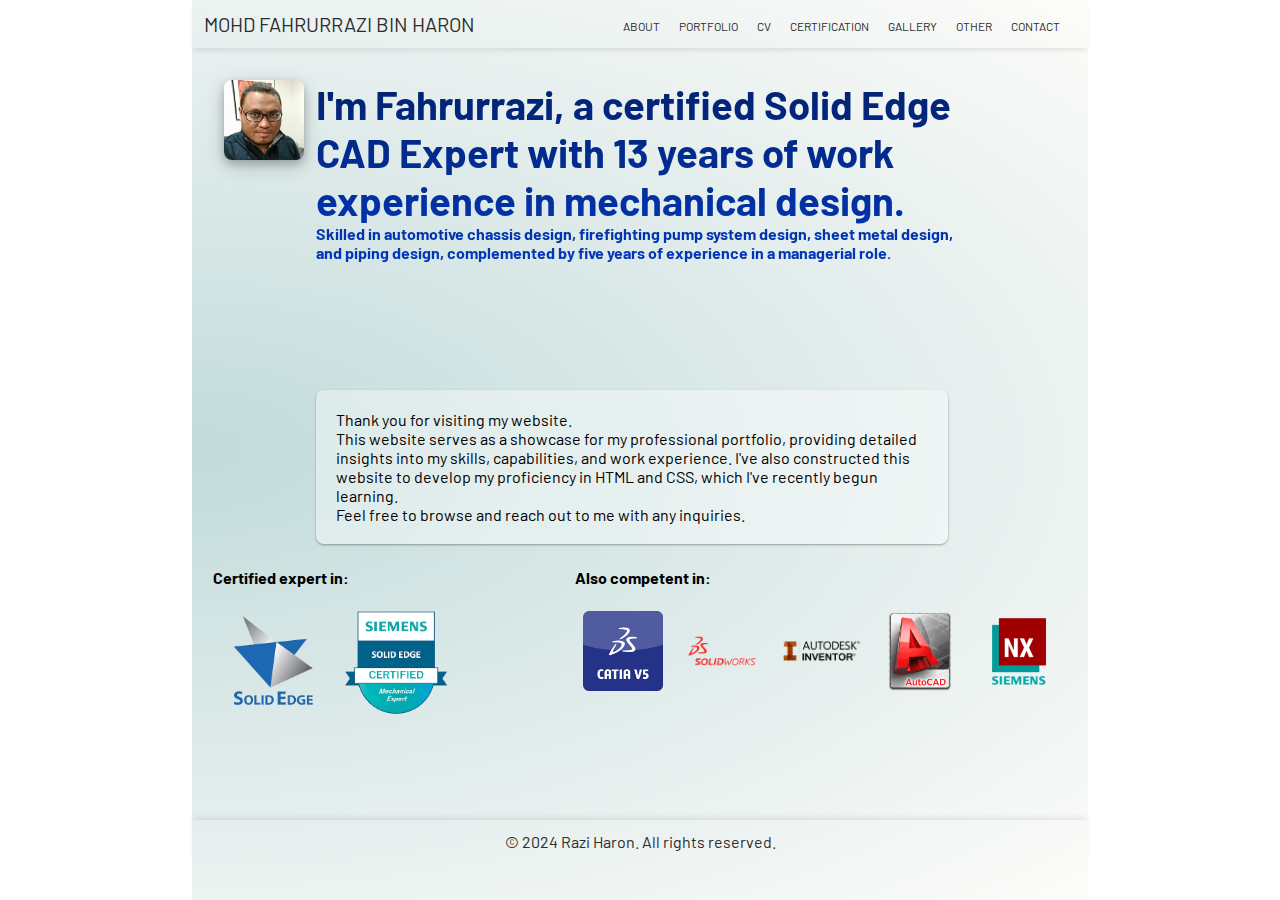
<file: index.html>
<!DOCTYPE html>
<html lang="en">

<!--
{}{}{}{}{}{}{}{}{}{}{}{}{}{}{}{}{}{}{}{}{}{}{}{}{}{}{}{}{}{}{}{}
{}                                                            {}
{}             :::::::..     :::.     ::::::::::::            {}
{}             ;;;;``;;;;    ;;`;;    '`````;;;;;;            {}
{}              [[[,/[[['   ,[[ '[[,      .n[['[[[            {}
{}              $$$$$$c    c$$$cc$$$c   ,$$P"  $$$            {}
{}              888b "88bo, 888   888,,888bo,_ 888            {}
{}              MMMM   "W"  YMM   ""`  `""*UMM MMM            {}
{}   ::   .:    :::.     :::::::..       ...     :::.    :::. {}
{}  ,;;   ;;,   ;;`;;    ;;;;``;;;;   .;;;;;;;.  `;;;;,  `;;; {}
{} ,[[[,,,[[[  ,[[ '[[,   [[[,/[[['  ,[[     \[[,  [[[[[. '[[ {}
{} "$$$"""$$$ c$$$cc$$$c  $$$$$$c    $$$,     $$$  $$$ "Y$c$$ {}
{}  888   "88o 888   888, 888b "88bo,"888,_ _,88P  888    Y88 {}
{}  MMM    YMM YMM   ""`  MMMM   "W"   "YMMMMMP"   MMM     YM {}
{}                                                            {}
{}{}{}{}{}{}{}{}{}{}{}{}{}{}{}{}{}{}{}{}{}{}{}{}{}{}{}{}{}{}{}{}
-->

<head>
  <meta charset="UTF-8">
  <meta name="viewport" content="width=device-width, initial-scale=1.0">
  <title>Razi Haron Portfolio</title>
  <link rel="stylesheet" href="styles.css">
  <link rel="preconnect" href="https://fonts.googleapis.com">
  <link rel="preconnect" href="https://fonts.gstatic.com" crossorigin>
  <link href="https://fonts.googleapis.com/css2?family=Protest+Revolution&family=Oswald&family=Barlow&display=swap" rel="stylesheet">


</head>
<body>

  <div class="container">
    <header>
      <div class="logo">
        <p>MOHD FAHRURRAZI BIN HARON</p>
      </div>
      
      <nav>
        <ul>
          <li><a href="index.html">ABOUT</a></li>
          <li><a href="portfolio.html">PORTFOLIO</a></li>
          <li><a href="experience.html">CV</a></li>
          <li><a href="certification.html">CERTIFICATION</a></li>
          <li><a href="gallery.html">GALLERY</a></li>
          <li><a href="other.html">OTHER</a></li>
          <li><a href="contact.html">CONTACT</a></li>
        </ul>
      </nav>
        
    </header>

    <div class="aboutme">
      <div class="photo-container"><img src="assets/Razi_NYC.jpg" alt="Razi"></div>
      <div class="text-container">
        <p>I'm Fahrurrazi, a certified Solid Edge CAD Expert with 13 years of work experience in mechanical design.</p>
        <p class="subtext">Skilled in automotive chassis design, firefighting pump system design, sheet metal design, and piping design, complemented by five years of experience in a managerial role.</p>
      </div>
    </div>  
    <div id="foreword">
      <p>Thank you for visiting my website.</p>
      <p>
        This website serves as a showcase for my professional portfolio, providing detailed insights into my skills,
        capabilities, and work experience.
        I've also constructed this website to develop my proficiency in HTML and CSS, which I've recently begun learning.
      </p>
      <p>Feel free to browse and reach out to me with any inquiries.</p>
    </div>

    <div class="cad-icon-container">
      <div class="expertise">
        <p>Certified expert in:</p>
        <p>
          <img src="assets/Solid Edge_icon_transparent.png" alt="SolidEdge">
          <a href="https://www.credly.com/badges/a049f1d3-6270-4242-8f38-e9f4fe6bc8e3/public_url" target="_blank"><img src="assets/solid-edge-mech expert badge.png" alt="expertbadget"></a>
        </p>
      </div>
      <div class="other-competencies">
        <p>Also competent in:</p>
        <p><img src="assets/CATIA-V5_icon_transparent.png" alt="Catia">
           <img src="assets/Solidworks_icon.png" alt="Solidworks">
           <img src="assets/inventor_icon.png" alt="inventor">
           <img src="assets/AutoCAD_icon_transparent.png" alt="AutoCAD">
           <img src="assets/nx-icon_transparent.png" alt="NX">
        </p>
      </div>
    </div>

    <footer>
      <p>&copy; 2024 Razi Haron. All rights reserved.</p>
    </footer>
      
    <script src="scripts.js" ></script>
      
</div>
</body>
</html>
</file>
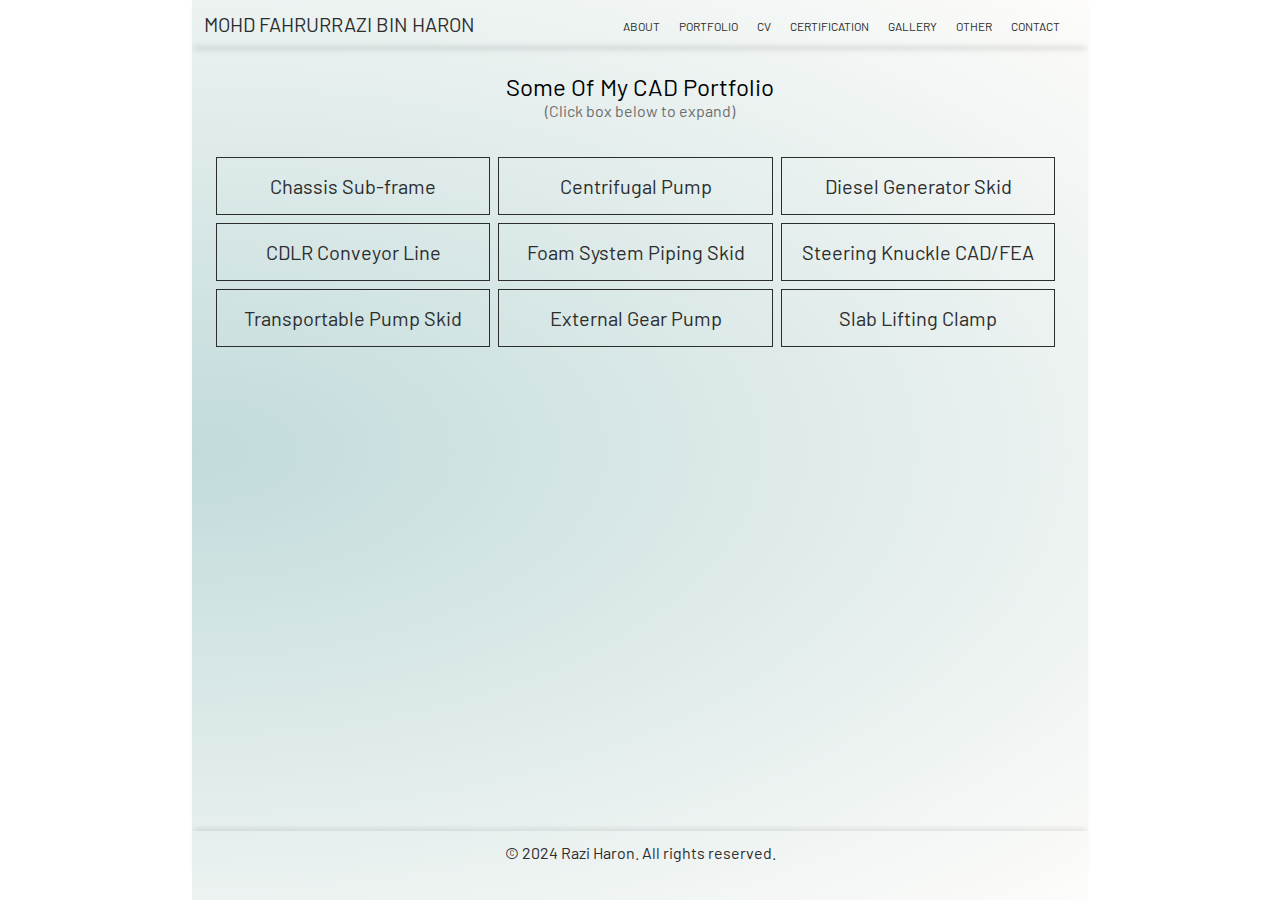
<file: portfolio.html>
<!DOCTYPE html>
<html lang="en">

<!--
{}{}{}{}{}{}{}{}{}{}{}{}{}{}{}{}{}{}{}{}{}{}{}{}{}{}{}{}{}{}{}{}
{}                                                            {}
{}             :::::::..     :::.     ::::::::::::            {}
{}             ;;;;``;;;;    ;;`;;    '`````;;;;;;            {}
{}              [[[,/[[['   ,[[ '[[,      .n[['[[[            {}
{}              $$$$$$c    c$$$cc$$$c   ,$$P"  $$$            {}
{}              888b "88bo, 888   888,,888bo,_ 888            {}
{}              MMMM   "W"  YMM   ""`  `""*UMM MMM            {}
{}   ::   .:    :::.     :::::::..       ...     :::.    :::. {}
{}  ,;;   ;;,   ;;`;;    ;;;;``;;;;   .;;;;;;;.  `;;;;,  `;;; {}
{} ,[[[,,,[[[  ,[[ '[[,   [[[,/[[['  ,[[     \[[,  [[[[[. '[[ {}
{} "$$$"""$$$ c$$$cc$$$c  $$$$$$c    $$$,     $$$  $$$ "Y$c$$ {}
{}  888   "88o 888   888, 888b "88bo,"888,_ _,88P  888    Y88 {}
{}  MMM    YMM YMM   ""`  MMMM   "W"   "YMMMMMP"   MMM     YM {}
{}                                                            {}
{}{}{}{}{}{}{}{}{}{}{}{}{}{}{}{}{}{}{}{}{}{}{}{}{}{}{}{}{}{}{}{}
-->

<head>
  <meta charset="UTF-8">
  <meta name="viewport" content="width=device-width, initial-scale=1.0">
  <title>Razi Haron Portfolio</title>
  <link rel="stylesheet" href="styles.css">
  <link rel="preconnect" href="https://fonts.googleapis.com">
  <link rel="preconnect" href="https://fonts.gstatic.com" crossorigin>
  <link href="https://fonts.googleapis.com/css2?family=Protest+Revolution&family=Oswald&family=Barlow&display=swap" rel="stylesheet">


</head>
<body>
    <div class="container">
        <header>
          <div class="logo">
            <p>MOHD FAHRURRAZI BIN HARON</p>
          </div>
          
          <nav>
            <ul>
              <li><a href="index.html">ABOUT</a></li>
              <li><a href="portfolio.html">PORTFOLIO</a></li>
              <li><a href="experience.html">CV</a></li>
              <li><a href="certification.html">CERTIFICATION</a></li>
              <li><a href="gallery.html">GALLERY</a></li>
              <li><a href="other.html">OTHER</a></li>
              <li><a href="contact.html">CONTACT</a></li>
            </ul>
          </nav>
            
        </header>

        <div class="cad-portfolio-container">
          <p>Some Of My CAD Portfolio</p>
          <p class="subtext">(Click box below to expand)</p>
          <br>

          <!-- Columns for CAD Projects -->
          <div class="cad-row">
            <div class="cad-column" onclick="openTab('b1');" style="background: transparent;">Chassis Sub-frame</div>
            <div class="cad-column" onclick="openTab('b2');" style="background: transparent;">Centrifugal Pump</div>
            <div class="cad-column" onclick="openTab('b3');" style="background: transparent;">Diesel Generator Skid</div>
            <div class="cad-column" onclick="openTab('b4');" style="background: transparent;">CDLR Conveyor Line</div>
            <div class="cad-column" onclick="openTab('b5');" style="background: transparent;">Foam System Piping Skid</div>
            <div class="cad-column" onclick="openTab('b6');" style="background: transparent;">Steering Knuckle CAD/FEA</div>
            <div class="cad-column" onclick="openTab('b7');" style="background: transparent;">Transportable Pump Skid</div>
            <div class="cad-column" onclick="openTab('b8');" style="background: transparent;">External Gear Pump</div>
            <div class="cad-column" onclick="openTab('b9');" style="background: transparent;">Slab Lifting Clamp</div>
          </div>

          <!-- Full-width columns: (hidden by default) -->
          <div id="b1" class="cad-container-tab" style="display: none;background: transparent;">
            <span onclick="this.parentElement.style.display='none'" class="closebtn">&times;</span>
            <h2>Chassis Sub-frame</h2>
            <br>
            <div class="container clearfix">
              <div class="section">
                <p class="youtube-box"><iframe width="450" height="253" src="https://www.youtube.com/embed/UT9uIFmYovk?si=XBmwwHVg1d-bCzVY" title="YouTube video player" frameborder="0" allow="accelerometer; autoplay; clipboard-write; encrypted-media; gyroscope; picture-in-picture; web-share" allowfullscreen></iframe></p>
                <a href="https://www.3dvieweronline.com/viewer/members/Id098e4a08f63c31bbb31f22c6d28a0770/LjL0Z4E8L3uwvFV?position=[-1131.82,1302.7,973.69]&quat=[-0.31,-0.4,-0.17,0.85]&target=[0,0,0]" target="_blank" rel="noopener noreferrer" class="cad-link-button">View CAD here</a>
              </div>
              <div class="section">
                <h3>Details:</h3>
                <ul>
                  <li>Designed using Solid Edge 2023.</li>
                  <li>Sub-frame is a structural component of a vehicle that is bolted to main unibody to carry engine, drivetrain, suspension and steering rack.</li>
                  <li>Other function is to distribute high local loads over a wider area of unibody structure.</li>
                  <li>Sub-frame also isolate vibration and harshness from the rest of the vehicle body.</li>
                  <li>Typically developed using sheet metal stamping or hydroforming, extrusion or casting process. </li>
                  <li>For this design, I designed the parts with consideration for the sheet metal stamping process. </li>
                </ul>
              </div>
            </div>
          </div>

          <div id="b2" class="cad-container-tab" style="display: none;background: transparent;">
            <span onclick="this.parentElement.style.display='none'" class="closebtn">&times;</span>
            <h2>Centrifugal Pump</h2>
            <br>
            <div class="container clearfix">
              <div class="section">
                <p class="youtube-box"><iframe width="450" height="253" src="https://www.youtube.com/embed/jeZ9F8Z5bwQ?si=E8fgt72nX36FV2H-" title="YouTube video player" frameborder="0" allow="accelerometer; autoplay; clipboard-write; encrypted-media; gyroscope; picture-in-picture; web-share" allowfullscreen></iframe></p>
                <a href="https://www.3dvieweronline.com/viewer/members/Id098e4a08f63c31bbb31f22c6d28a0770/NaZaySV9kpTLVgV?position=[907.63,907.63,907.63]&quat=[0.19,0.42,0.81,0.36]&target=[-41.92,41.92,0]" target="_blank" rel="noopener noreferrer" class="cad-link-button">View CAD here</a>
              </div>
              <div class="section">
                <h3>Details:</h3>
                <ul>
                  <li>Designed using Solid Edge 2023.</li>
                  <li>I designed this centrifugal pump according to API 610 specification where applicable.</li>
                  <li>Type OH1 pumps are foot-mounted, single-stage overhung pumps.</li>
                  <li>As a note, while OH1 pumps are described in API610, it does not meet all the requirements of the standard.</li>
                  <li>For this design, I used a closed type impeller with wear rings, a single spring mechanical seal and API Plan 11 flush line.</li>
                  <li>The bearing housing is fitted with a constant level oiler,one radial bearing that support radial loads perpendicular to the pump shaft, and one angular thrust bearing that accommodate axial and radial loads.</li>
                </ul>
              </div>
            </div>
          </div>

          <div id="b3" class="cad-container-tab" style="display: none;background: transparent;">
            <span onclick="this.parentElement.style.display='none'" class="closebtn">&times;</span>
            <h2>Diesel Generator Skid</h2>
            <br>
            <div class="container clearfix">
              <div class="section">
                <p class="youtube-box"><iframe width="450" height="253" src="https://www.youtube.com/embed/3J2_XQJs3a4?si=BsQMjTzY0HjldW3g" title="YouTube video player" frameborder="0" allow="accelerometer; autoplay; clipboard-write; encrypted-media; gyroscope; picture-in-picture; web-share" allowfullscreen></iframe></p>
                <a href="https://autode.sk/3XQf487" target="_blank" rel="noopener noreferrer" class="cad-link-button">View CAD here</a>
              </div>
              <div class="section">
                <h3>Details:</h3>
                <ul>
                  <li>Designed using Solid Edge 2023.</li>
                  <li>A preliminary design of a 60kVA diesel generator set skid for use in ATEX Zone 2 area.</li>
                  <li>ATEX Zone 2 area = hazardous area classified as an atmosphere where a mixture of air and flammable substances in the form of gas, vapor or mist is not likely to occur, but if it does occur will persist for a short period.</li>
                  <li>I designed the skid frame according to DNVGL-ST-E271 specification.</li>
                  <li>Powertrain: Perkins 1104D-44T diesel engine.</li>
                  <li>Alternator: Stamford AVK.</li>
                  <li>Explosion proof air inlet and oil vent flame arrestor, spark arrestor, exhaust gas heat exchanger, engine starter are chosen for this design.</li>
                </ul>
              </div>
            </div>
          </div>

          <div id="b4" class="cad-container-tab" style="display: none;background: transparent;">
            <span onclick="this.parentElement.style.display='none'" class="closebtn">&times;</span>
            <h2>CDLR Conveyor Line</h2>
            <br>
            <div class="container clearfix">
              <div class="section">
                <p class="youtube-box"><iframe width="450" height="253" src="https://www.youtube.com/embed/eUPdVLkvev4?si=u-bUrcd8EML7pEBW" title="YouTube video player" frameborder="0" allow="accelerometer; autoplay; clipboard-write; encrypted-media; gyroscope; picture-in-picture; web-share" allowfullscreen></iframe></p>
                <a href="https://autode.sk/3zvivH2" target="_blank" rel="noopener noreferrer" class="cad-link-button">View CAD here</a>
              </div>
              <div class="section">
                <h3>Details:</h3>
                <ul>
                  <li>Designed using Solid Edge 2023.</li>
                  <li>A basic design of a Chain Driven Live Roller (CDLR) Conveyor Line system.</li>
                  <li>Chain driven live roller conveyor system is a type of mechanical conveying system where a series of rollers are connected together with a chain.</li>
                  <li>CDLR systems are ideal for transporting medium to heavy loads (e.g. loaded pallets, tires, drums and totes) at controlled speeds.</li>
                  <li>For this design, I combined a linear conveyor line and a turntable conveyor.</li>
                  <li>The turntable conveyor system consists of a round platform connected to an external gear slewing bearing, which is rotated using a gearmotor.</li>
                </ul>
              </div>
            </div>
          </div>

          <div id="b5" class="cad-container-tab" style="display: none;background: transparent;">
            <span onclick="this.parentElement.style.display='none'" class="closebtn">&times;</span>
            <h2>Foam Proportioning Piping Skid</h2>
            <br>
            <div class="container clearfix">
              <div class="section">
                <p class="youtube-box"><iframe width="450" height="253" src="https://www.youtube.com/embed/K30XYSN69NE?si=qb82OcJuISaoiDY_" title="YouTube video player" frameborder="0" allow="accelerometer; autoplay; clipboard-write; encrypted-media; gyroscope; picture-in-picture; web-share" allowfullscreen></iframe></p>
                <a href="https://autode.sk/45PhWUF" target="_blank" rel="noopener noreferrer" class="cad-link-button">View CAD here</a>
              </div>
              <div class="section">
                <h3>Details:</h3>
                <ul>
                  <li>Designed using Solid Edge 2022.</li>
                  <li>A basic design of a foam proportioning system piping skid based on NFPA 11 standard, and is used in industrial and petrochemical firefighting.</li>
                  <li>For this design, I used balanced pressure proportioning that utilize a foam concentrate pump and a diaphragm-operated pressure balancing valve to provide the correct foam concentrate injection percentage automatically.</li>
                  <li>The external gear pump is fitted with a TEFC induction motor that allows the pump to produce flow of up to 75 gpm.</li>
                  <li>The skid frame is designed to be easily transportable with 2 forklift holes and 4 lifting eye on each corner.</li>
                </ul>
              </div>
            </div>
          </div>

          <div id="b6" class="cad-container-tab" style="display: none;background: transparent;">
            <span onclick="this.parentElement.style.display='none'" class="closebtn">&times;</span>
            <h2>Steering Knuckle CAD/FEA</h2>
            <br>
            <div class="container clearfix">
              <div class="section">
                <p class="youtube-box"><iframe width="450" height="253" src="https://www.youtube.com/embed/2TunTUlTvPM?si=Cey7ag7NfQtwHaXk" title="YouTube video player" frameborder="0" allow="accelerometer; autoplay; clipboard-write; encrypted-media; gyroscope; picture-in-picture; web-share" allowfullscreen></iframe></p>
                <a href="https://autode.sk/3LbEt4A" target="_blank" rel="noopener noreferrer" class="cad-link-button">View CAD here</a>
              </div>
              <div class="section">
                <h3>Details:</h3>
                <ul>
                  <li>Designed using Solid Edge 2022.</li>
                  <li>A simple design of a steering kunckle @ upright and linear static FEA analysis of the part.</li>
                  <li>FEA simulation is done using built-in Simcenter FEMAP in Solid Edge Simulation tools.</li>
                  <li>A steering knuckle is a vital component of the vehicle chassis system that connects to the wheel hub, lower arm ball joint, steering tie-rod and suspension strut.</li>
                </ul>
              </div>
            </div>
          </div>

          <div id="b7" class="cad-container-tab" style="display: none;background: transparent;">
            <span onclick="this.parentElement.style.display='none'" class="closebtn">&times;</span>
            <h2>Transportable Pump Skid</h2>
            <br>
            <div class="container clearfix">
              <div class="section">
                <p class="youtube-box">
                  <iframe width="450" height="253" src="https://www.youtube.com/embed/lq6l0bTpfwE?si=EskWdjmTPe5JIEZp" title="YouTube video player" frameborder="0" allow="accelerometer; autoplay; clipboard-write; encrypted-media; gyroscope; picture-in-picture; web-share" allowfullscreen></iframe>
                </p>
                <a href="https://autode.sk/3xOj6Dd" target="_blank" rel="noopener noreferrer" class="cad-link-button">View CAD here</a>
              </div>
              <div class="section">
                <h3>Details:</h3>
                <ul>
                  <li>Designed using Solid Edge 2023.</li>
                  <li>My conceptual design of a transportable high-flow fire pump skid.</li>
                  <li>A high-flow 6000gpm rated split-case centrifugal fire pump is used in this design.</li>
                  <li>The pump is powered by Caterpillar 800hp diesel engine (engine CAD data from Grabcad).</li>
                  <li>the piping system is fitted with pressure relief valves that discharge excess pressure to protect the pump. </li>
                  <li>Also fitted with thermal relief valve to protect pump from overheating during operation.</li>
                  <li>Frame skid is fitted with 2 forklift pockets, and ISO corner castings that enables transport on semi-trailer.</li>
                </ul>
              </div>
            </div>
          </div>

          <div id="b8" class="cad-container-tab" style="display: none;background: transparent;">
            <span onclick="this.parentElement.style.display='none'" class="closebtn">&times;</span>
            <h2>External Gear Pump</h2>
            <br>
            <div class="container clearfix">
              <div class="section">
                <p class="youtube-box"><iframe width="450" height="253" src="https://www.youtube.com/embed/bobUv4dhVb8?si=GtSXfPrzbl2Grt7u" title="YouTube video player" frameborder="0" allow="accelerometer; autoplay; clipboard-write; encrypted-media; gyroscope; picture-in-picture; web-share" allowfullscreen></iframe></p>
                <a href="https://autode.sk/4bBHRQS" target="_blank" rel="noopener noreferrer" class="cad-link-button">View CAD here</a>
              </div>
              <div class="section">
                <h3>Details:</h3>
                <ul>
                  <li>Designed using Solid Edge 2023.</li>
                  <li>A simple design of an external gear pump, a type of positive displacement (PD) pump.</li>
                  <li>External gear pump output is a smooth pulse-free flow, thus are commonly used for metering and blending operations.</li>
                  <li>For this pump, I used a basic spur gear design for the internal gears.</li>
                </ul>
              </div>
            </div>
          </div>

          <div id="b9" class="cad-container-tab" style="display: none;background: transparent;">
            <span onclick="this.parentElement.style.display='none'" class="closebtn">&times;</span>
            <h2>Slab Lifting Clamp Mechanism</h2>
            <br>
            <div class="container clearfix">
              <div class="section">
                <p class="youtube-box"><iframe width="450" height="253" src="https://www.youtube.com/embed/woj9sTp-qGw?si=Jl99HuArrLoZvyNa" title="YouTube video player" frameborder="0" allow="accelerometer; autoplay; clipboard-write; encrypted-media; gyroscope; picture-in-picture; web-share" allowfullscreen></iframe></p>
                <a href="https://autode.sk/45Q9MLy" target="_blank" rel="noopener noreferrer" class="cad-link-button">View CAD here</a>
              </div>
              <div class="section">
                <h3>Details:</h3>
                <ul>
                  <li>Designed using Solid Edge 2023.</li>
                  <li>A simple mechanism design of a slab lifting clamp that is usually used in material handling for construction industry.</li>
                  <li>The clamp is attached to a crane or lifting equipment using shackles.</li>
                  <li>Clamping force is produced by lever mechanism through gravity of the slab.</li>
                </ul>
              </div>
            </div>
          </div>

        </div>

        <footer>
          <p>&copy; 2024 Razi Haron. All rights reserved.</p>
        </footer>
          
        <script src="scripts.js" ></script>
          
    </div>
</body>
</html>
</file>
<file: styles.css>
/* Resetting default margin and padding */
h1, h2, h3, p, ul, li {
    margin: 0;
    padding: 0;
    
  }
  
  header {
    width: 70vw;
    height: fit-content;
    margin-left: auto;
    margin-right: auto;
    background: transparent;
    color: #2C2D2D;
    padding: 0.938vw; /*15px, 100vw=1600px */
    display: flex;
    justify-content: space-between;
    align-items: center;
    box-shadow: 0 4px 6px -2px rgba(0, 0, 0, 0.1);
    top: 0;
    z-index: 1000;

  }
  
  .logo {
    display: flex;
    align-items: center;
    font-family: "Barlow";
    font-size: 1.563vw; /*25px, 100vw=1600px */

  }
  
  .logo img {
    width: 7vh; /* Adjust as needed */
    height: auto;
    margin-right: 0.625vw; /*10px, 100vw=1600px */
  }
  
  nav ul {
    list-style-type: none;
  }
  
  nav ul li {
    display: inline;
    margin-right: 1.25vw; /*20px, 100vw=1600px */
  }
  
  nav ul li a {
    color: #2C2D2D;
    text-decoration: none;
    font-family: "Barlow";
    font-size: 0.938vw; /*15px, 100vw=1600px */
  }
  
  footer {
    background-color: transparent;
    color: #2C2D2D;
    text-align: center;
    padding: 0.938vw; /*15px, 100vw=1600px */
    bottom: 0;
    width: 70vw;
    height: fit-content;
    position: static;
    box-shadow: 0 -4px 6px -2px rgba(0, 0, 0, 0.1);

  }
  
  * {box-sizing: border-box}
  body {font-family: "Barlow", serif; margin:0}
  .mySlides {display: none}
  img {vertical-align: middle;}
  
  /* Slideshow container */
  .slideshow-container {
    max-width: 50vw;
    position: relative;
    margin-top: 1.25vw; /*20px, 100vw=1600px */
    margin-left: auto;
    margin-right: auto;
  }
  
  /* Next & previous buttons */
  .prev, .next {
    cursor: pointer;
    position: absolute;
    top: 50%;
    width: auto;
    padding: 1vw; /*16px, 100vw=1600px */
    margin-top: -1.375vw; /*-22px, 100vw=1600px */
    color: white;
    font-weight: bold;
    font-size: 1.125vw; /*18px, 100vw=1600px */
    transition: 0.6s ease;
    border-radius: 0 3px 3px 0;
    user-select: none;
  }
  
  /* Position the "next button" to the right */
  .next {
    right: 0;
    border-radius: 3px 0 0 3px;
  }
  
  /* On hover, add a black background color with a little bit see-through */
  .prev:hover, .next:hover {
    background-color: rgba(0,0,0,0.8);
  }
  
  /* Caption text */
  .text {
    color: #f2f2f2;
    font-size: 0.938vw; /*15px, 100vw=1600px */
    padding: 0.5vw 0.75vw; /*8px 12px, 100vw=1600px */
    position: absolute;
    bottom: 0.5vw; /*8px, 100vw=1600px */
    width: 100%;
    text-align: center;
  }
  
  /* Number text (1/3 etc) */
  .numbertext {
    color: #f2f2f2;
    font-size: 0.75vw; /*12px, 100vw=1600px */
    padding: 0.5vw 0.75vw; /*8px 12px, 100vw=1600px */
    position: absolute;
    top: 0;
  }
  
  /* The dots/bullets/indicators */
  .dot {
    cursor: pointer;
    height: 0.938vw; /*15px, 100vw=1600px */
    width: 0.938vw; /*15px, 100vw=1600px */
    margin: 0 2px;
    background-color: #bbb;
    border-radius: 50%;
    display: inline-block;
    transition: background-color 0.6s ease;
  }
  
  .active, .dot:hover {
    background-color: #717171;
  }
  
  /* Fading animation */
  .fade {
    animation-name: fade;
    animation-duration: 1.5s;
  }
  
  @keyframes fade {
    from {opacity: .4} 
    to {opacity: 1}
  }
  
  /* On smaller screens, decrease text size */
  @media only screen and (max-width: 300px) {
    .prev, .next,.text {font-size: 11px}
  }

  .container {
    width: 70vw; /*1120px, 100vw=1600px */
    min-height: 100vh;
    margin: 0 auto;
    background: radial-gradient(at left center, #c2dbdb, #fdfcfa);
    margin: auto;
    padding: 0;
    background-size: 100% 100%;
    background-position: center center;
  }

  .aboutme {
    width: 60vw;
    height: 38vh; /* 608px -- 912px 57vh original */
    padding-left: 2.5vw; /*40px, 100vw=1600px */
    padding-top: 2.5vw; /*40px, 100vw=1600px */
    padding-bottom: auto;
    display: flex;
    
  }

  .photo-container {
    width: 6.25vw; /*100px, 100vw=1600px */
    height: 6.25vw; /*100px, 100vw=1600px */
    margin-right: 0.938vw; /*15px, 100vw=1600px */
  }

  .photo-container img {
    width: 6.25vw; /*100px, 100vw=1600px */
    height: auto;
    border-radius: 0.625vw; /*10px, 100vw=1600px */
    box-shadow: 0 4px 8px 0 rgba(0, 0, 0, 0.2), 0 6px 20px 0 rgba(0, 0, 0, 0.19);
    
  }

  .text-container {
    flex: 1;
    height: 100%;
    text-align: left;
    font-family: "Barlow", sans-serif;
    font-size: 3.125vw; /*50px, 100vw=1600px */
    font-weight: bold;
    background: -webkit-linear-gradient( #02226d, #0247f5);
    background-clip: inherit;
    -webkit-background-clip: text;
    -webkit-text-fill-color: transparent;
    text-wrap: wrap;
  }

  .subtext {
    font-family: "Barlow", sans-serif;
    font-size: 1.25vw; /*20px, 100vw=1600px */
    color: #6d6e6e;
  }

  .cad-icon-container {
    width: 70vw;
    height: 28vh; /* 270px 100vh=900px */
    display: flex;
    align-items: start;
    justify-content: space-around;
    margin-left: 0;
    font-family: "Barlow", sans-serif;
    font-size: 1.25vw; /*20px, 100vw=1600px */
    font-weight: bold;
  }

  .expertise {
    width: 25vw;
    height: 100%;
  }

  .expertise img {
    width: 8.125vw; /*130px, 100vw=1600px */
    margin-top: 1.875vw; /*30px, 100vw=1600px */
    margin-left: 0.625vw; /*10px, 100vw=1600px */
    margin-right: 0.625vw; /*10px, 100vw=1600px */
  }

  .other-competencies {
    width: auto;
  }

  .other-competencies img {
    width: 6.25vw; /*100px, 100vw=1600px */
    margin-top: 1.875vw; /*30px, 100vw=1600px */
    margin-left: 0.625vw; /*10px, 100vw=1600px */
    margin-right: 0.625vw; /*10px, 100vw=1600px */
  }

  .cad-portfolio-container {
    width: 100%;
    min-height: 87vh;
    padding: 1.875vw; /*30px, 100vw=1600px */
    box-shadow: 0 -4px 6px -2px rgba(0, 0, 0, 0.1);
    text-align: center;
    font-family: "Barlow", sans-serif;
    font-size: 1.875vw; /*30px, 100vw=1600px */
  }

  /* The grid: 5 equal columns that floats next to each other */
  .cad-column {
    float: left;
    width: 32.36%;
    padding: 1.25vw; /*20px, 100vw=1600px */
    text-align: center;
    font-size: 1.563vw; /*25px, 100vw=1600px */
    cursor: pointer;
    color: #2C2D2D;
    margin-top: 0.625vw; /*10px, 100vw=1600px */
    margin-left: 0;
    margin-right: 0.625vw; /*10px, 100vw=1600px */
    border: #2C2D2D solid;
    border-width: 1px;
  }

  .cad-container-tab {
    padding: 1.25vw; /*20px, 100vw=1600px */
    color: #2C2D2D;
    border: #2C2D2D solid;
    border-width: 1px;
    margin-left: 0;
    margin-top: 0.625vw; /*10px, 100vw=1600px */
    margin-bottom: 2.5vw; /*40px, 100vw=1600px */
    height: fit-content;
    width: 100%;
  }

  /* Clear floats after the columns */
  .cad-row:after {
    content: "";
    display: table;
    clear: both;
  }

  /* Closable button inside the container tab */
  .closebtn {
    float: right;
    color: #2C2D2D;
    font-size: 2.188vw; /*35px, 100vw=1600px */
    cursor: pointer;
  }

  .youtube-box {
    box-shadow: 0px 0px 10px rgba(0, 0, 0, 0.5); /* Adding a shadow */
    border: none; /* Removing default border */
    width: 450px; /*28.125vw, 100vw=1600px */
    height: 253px; /*15.813vw, 100vw=1600px */
    margin-top: 0;
    margin-bottom: 1.25vw; /*20px, 100vw=1600px */
    margin-left: auto;
    margin-right: auto;
  }

  .cad-link-button {
    background-image: radial-gradient(at right bottom, #2b70ca, #86cccc);
    border: none;
    border-radius: 8px;
    box-shadow: 0 -4px 6px -2px rgba(0, 0, 0, 0.1);
    color: white;
    padding: 0.938vw 2vw; /*15px, 32px 100vw=1600px */
    text-align: center;
    text-decoration: none;
    display: inline-block;
    font-size: 1.25vw; /*20px, 100vw=1600px */
    margin: 0.25vw 0.125vw; /*4px, 2px 100vw=1600px */
    cursor: pointer;

  }

  /* below is for CAD Project Section with 2 row containers */
  /* Clearfix for float containment */
  .clearfix::after {
    content: "";
    display: table;
    clear: both;
  }

  .section {
    width: 48%;
    float: left;margin: 1%;
    padding: 0;
    box-sizing: border-box;
    font-size: 1.25vw; /*20px, 100vw=1600px */
  }

  .section:nth-child(odd) {
    background: none;
  }

  .section:nth-child(even) {
    background: none;
    text-align: left;
    align-self: flex-end;
  }

  .container.clearfix {
    width: 100%;
    height: 100%;
    overflow: hidden;
    background: none;
  }

  #foreword {
    height: fit-content;
    min-height: 8.125vw; /*130px, 100vw=1600px */
    margin-left: 9.688vw; /*155px (100px + 15px), 100vw=1600px */
    margin-right: 10.938vw; /*175px (100px + 15px), 100vw=1600px */
    margin-bottom: 1.875vw; /*30px, 100vw=1600px */
    background-color: rgba(255, 255, 255, 0.4);
    box-shadow: 0 1px 3px rgba(0, 0, 0, 0.12), 0 1px 2px rgba(0, 0, 0, 0.24);
    display: flex;
    flex-wrap: wrap;
    border-radius: 8px;
    padding: 20px;
    text-align: left;
    align-items: center;
  }

  /* zoom foreword section slowly when mouse hover */
  #foreword:hover {
    transform: scale(1.1);
    transition: transform 0.3s ease;
  }
</file>
